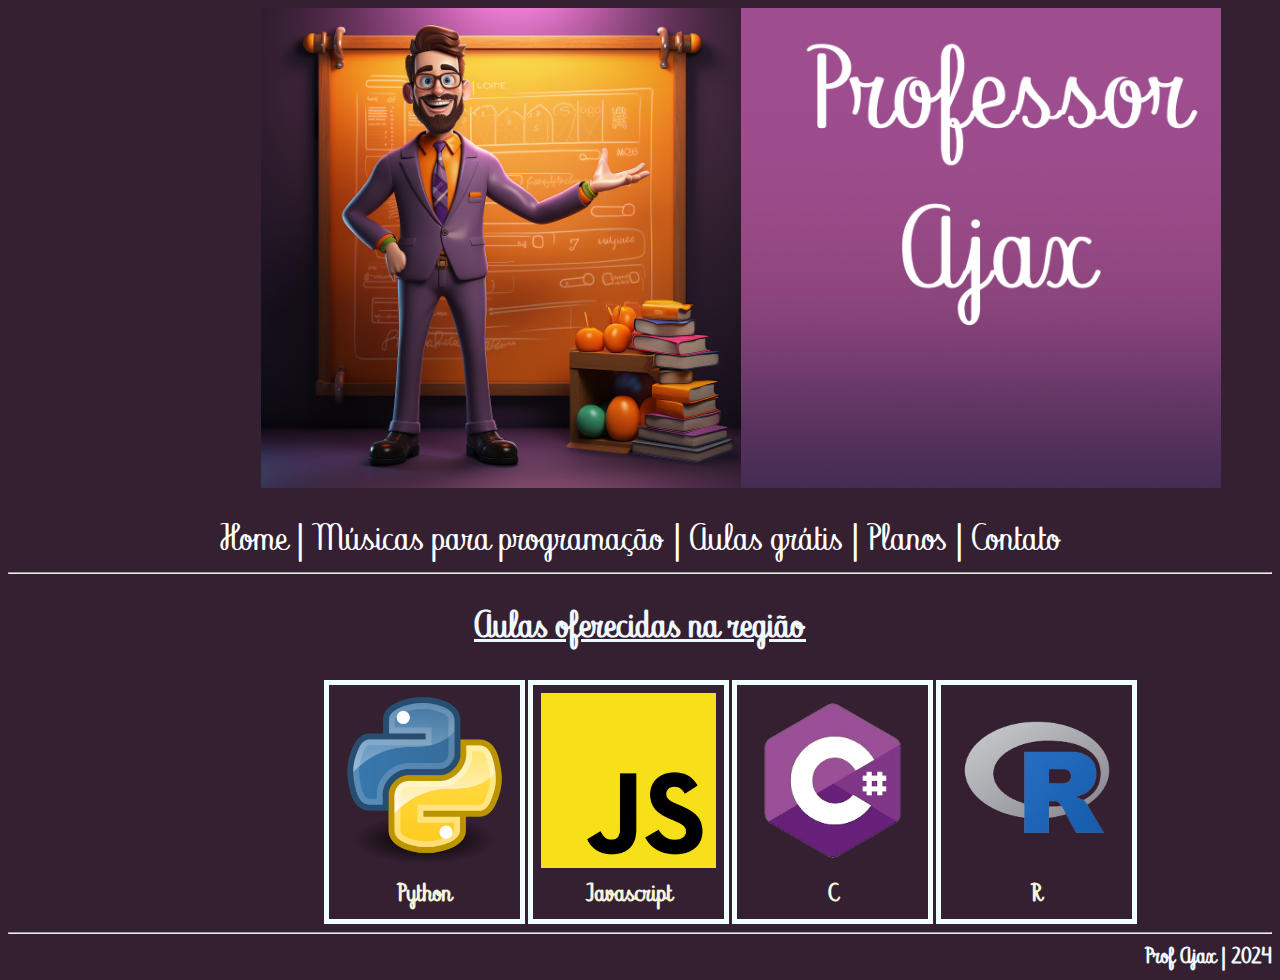
<file: index.html>
<!DOCTYPE html>
<html lang="pt-BR">

<head>
    <meta charset="UTF-8">
    <meta name="viewport" content="width=device-width, initial-scale=1.0">
    <title>Home | Prof. Ajax</title>
    <link rel="stylesheet" href="css/profajax.css">
</head>

<body>
    <header>
        <img src="image/banner.jpg" width="960" height="480" class="imgpos">
    </header><br>

    <nav>
        <a href="index.html">Home |</a>
        <a href="mscs.html">Músicas para programação |</a>
        <a href="aulas.html">Aulas grátis |</a>
        <a href="planos.html">Planos |</a>
        <a href="ctt.html">Contato</a>
    </nav>
    <hr>

    <main>
        <h2>Aulas oferecidas na região</h2>
        <article class="ling">
            <img src="image/python.png" width="175">
            <legend>Python</legend>
        </article>

        <article>
            <img src="image/js.png" width="175">
            <legend>Javascript</legend>
        </article>

        <article>
            <img src="image/c.png" width="175">
            <legend>C</legend>
        </article>

        <article>
            <img src="image/r.png" width="175">
            <legend>R</legend>
        </article>
    </main>
    <hr>

    <footer>
        Prof Ajax | 2024
    </footer>


</body>

</html>
</file>
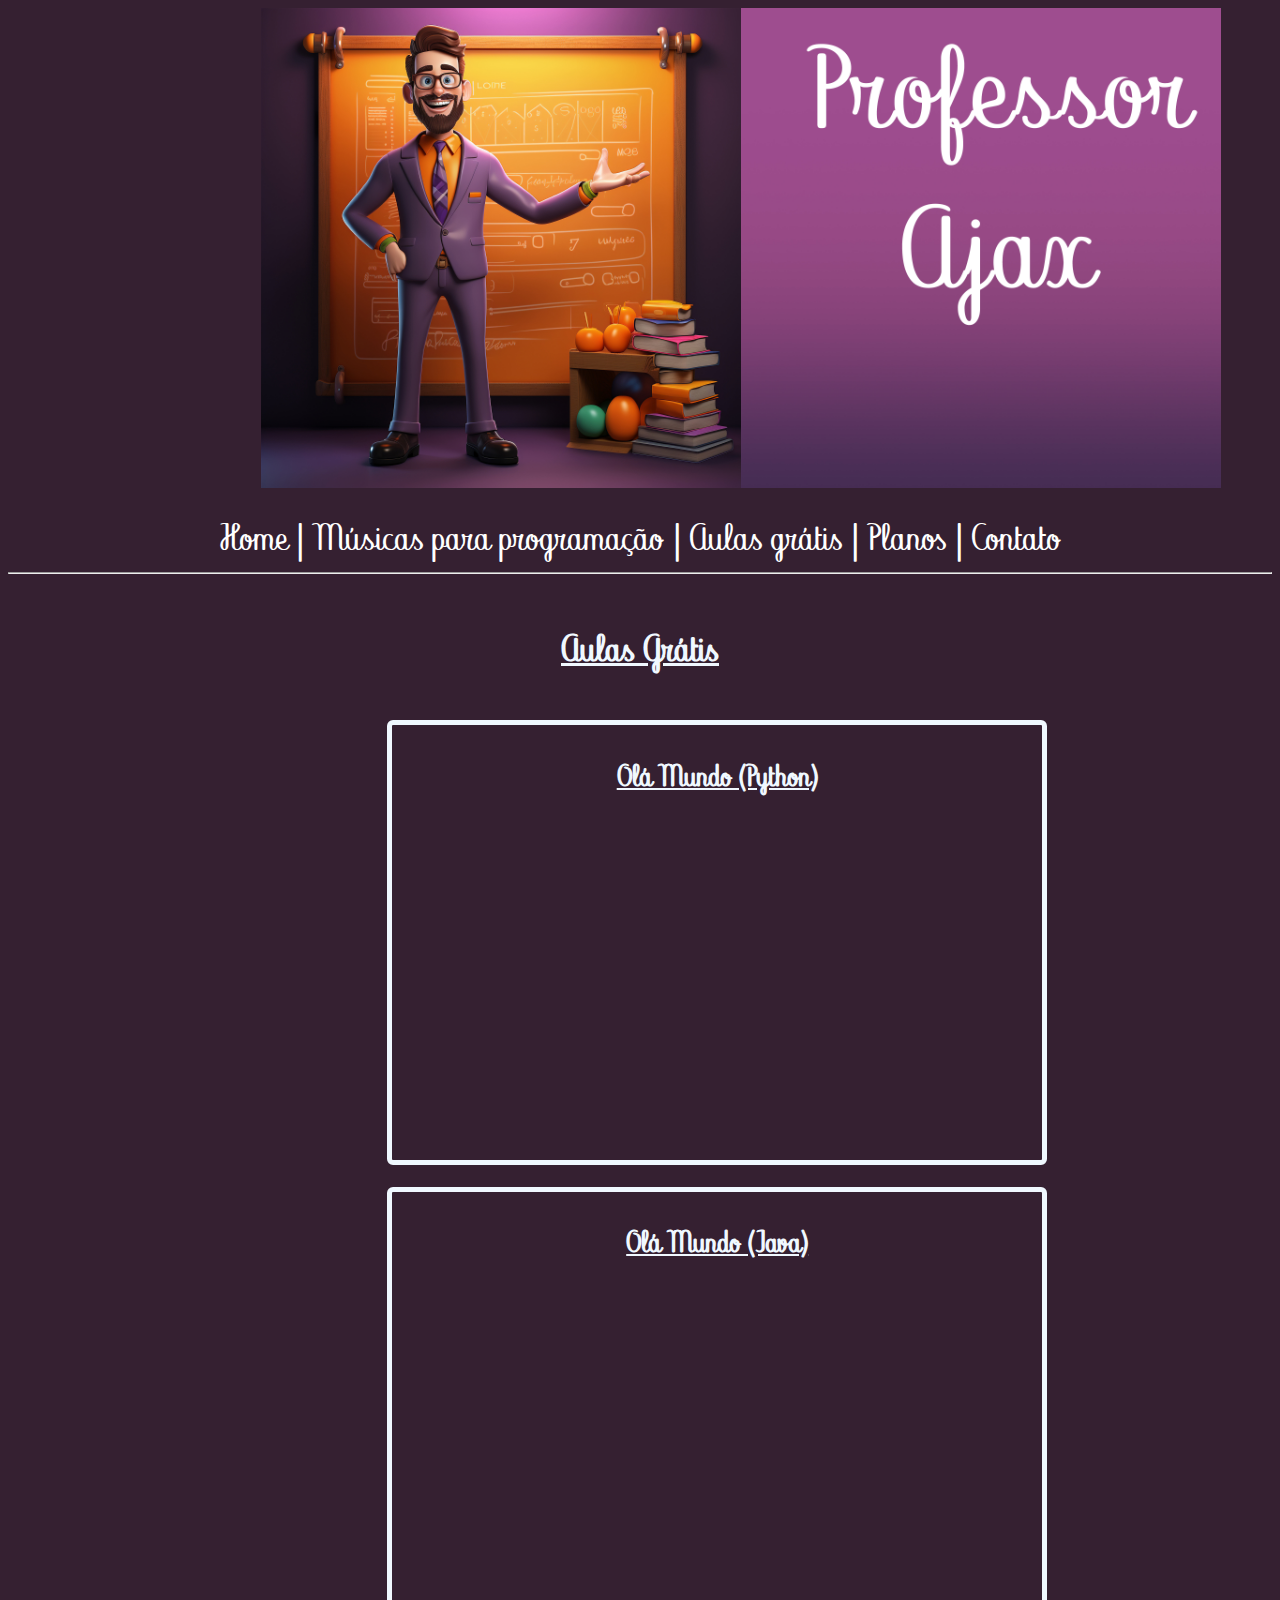
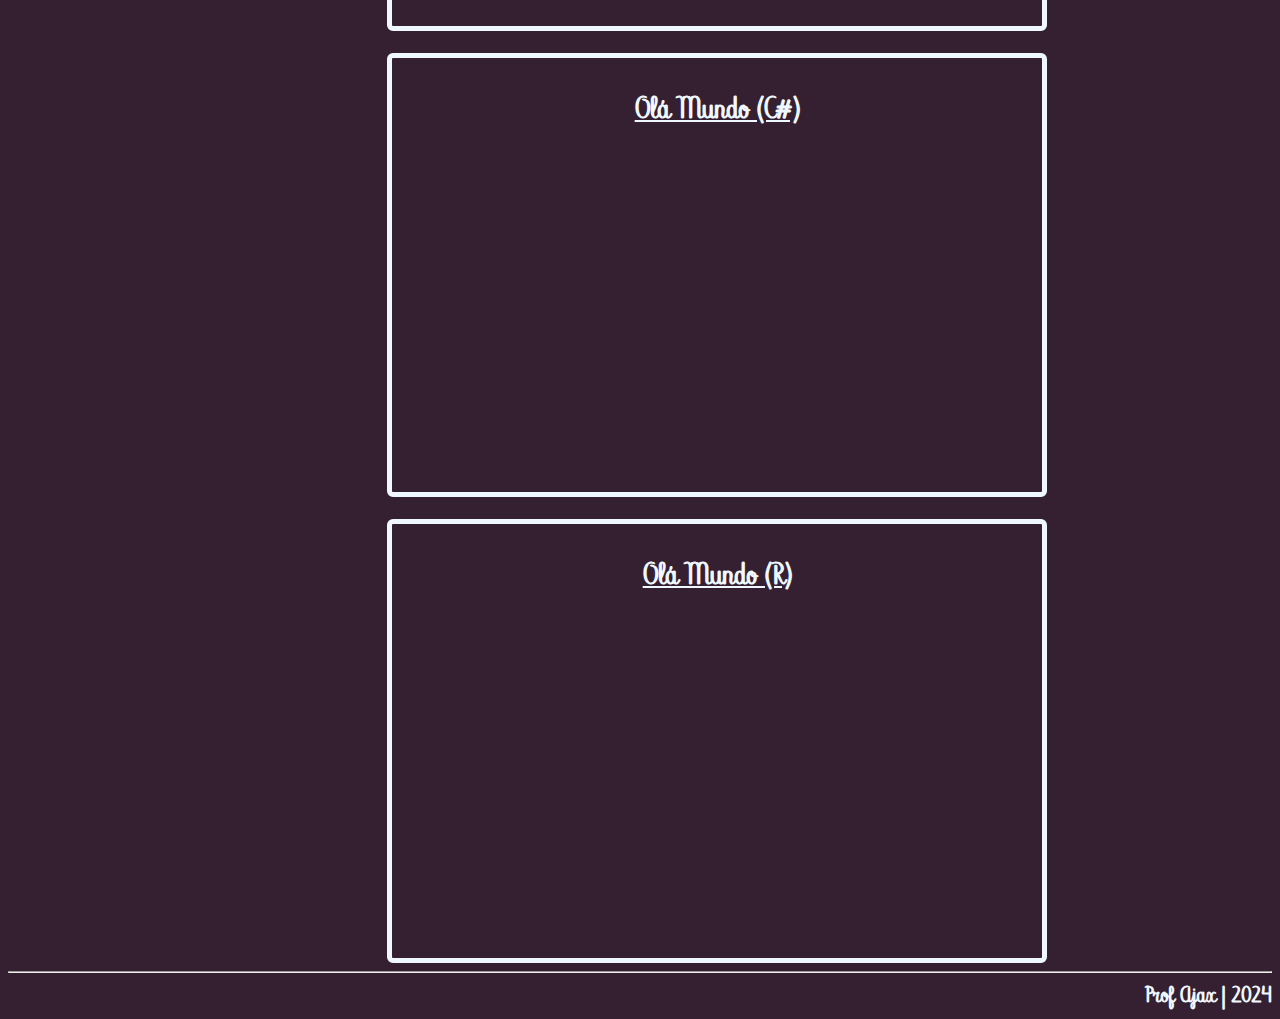
<file: aulas.html>
<!DOCTYPE html>
<html lang="pt-BR">

<head>
    <meta charset="UTF-8">
    <meta name="viewport" content="width=device-width, initial-scale=1.0">
    <title>Aulas | Prof. Ajax</title>
    <link rel="stylesheet" href="css/profajax.css">
</head>

<body>
    <header>
        <img src="image/banner.jpg" width="960" height="480" class="imgpos">
    </header><br>

    <nav>
        <a href="index.html">Home |</a>
        <a href="mscs.html">Músicas para programação |</a>
        <a href="aulas.html">Aulas grátis |</a>
        <a href="planos.html">Planos |</a>
        <a href="ctt.html">Contato</a>
    </nav>
    <hr><br>

    <main>
        <h1>Aulas Grátis</h1><br>
        <article class="vid">
            <h3>Olá Mundo (Python)</h3>
            <iframe width="640" height="320" src="https://www.youtube.com/embed/McJYiy4mWWE"
                title="Escrevendo o seu primeiro código em Python! Olá mundo!" frameborder="0"
                allow="accelerometer; autoplay; clipboard-write; encrypted-media; gyroscope; picture-in-picture; web-share"
                allowfullscreen></iframe>
        </article><br><br>

        <article class="vid">
            <h3>Olá Mundo (Java)</h3>
            <iframe width="640" height="320" src="https://www.youtube.com/embed/ceARxYLwgfM"
                title="[Desafio] Olá Mundo Em Java – Meu Primeiro Programa!" frameborder="0"
                allow="accelerometer; autoplay; clipboard-write; encrypted-media; gyroscope; picture-in-picture; web-share"
                allowfullscreen></iframe>
        </article><br><br>

        <article class="vid">
            <h3>Olá Mundo (C#)</h3>
            <iframe width="640" height="320" src="https://www.youtube.com/embed/d6VZEA6qdzs"
                title="Como Criar o Olá Mundo Em C# – Meu Primeiro Programa!" frameborder="0"
                allow="accelerometer; autoplay; clipboard-write; encrypted-media; gyroscope; picture-in-picture; web-share"
                allowfullscreen></iframe>
        </article><br><br>

        <article class="vid">
            <h3>Olá Mundo (R)</h3>
            <iframe width="640" height="320" src="https://www.youtube.com/embed/mRlncrX94xQ"
                title="How To... Display &quot;Hello World&quot; in R #01" frameborder="0"
                allow="accelerometer; autoplay; clipboard-write; encrypted-media; gyroscope; picture-in-picture; web-share"
                allowfullscreen></iframe>
        </article>
    </main>
    <hr>

    <footer>
        Prof Ajax | 2024
    </footer>
</body>

</html>
</file>
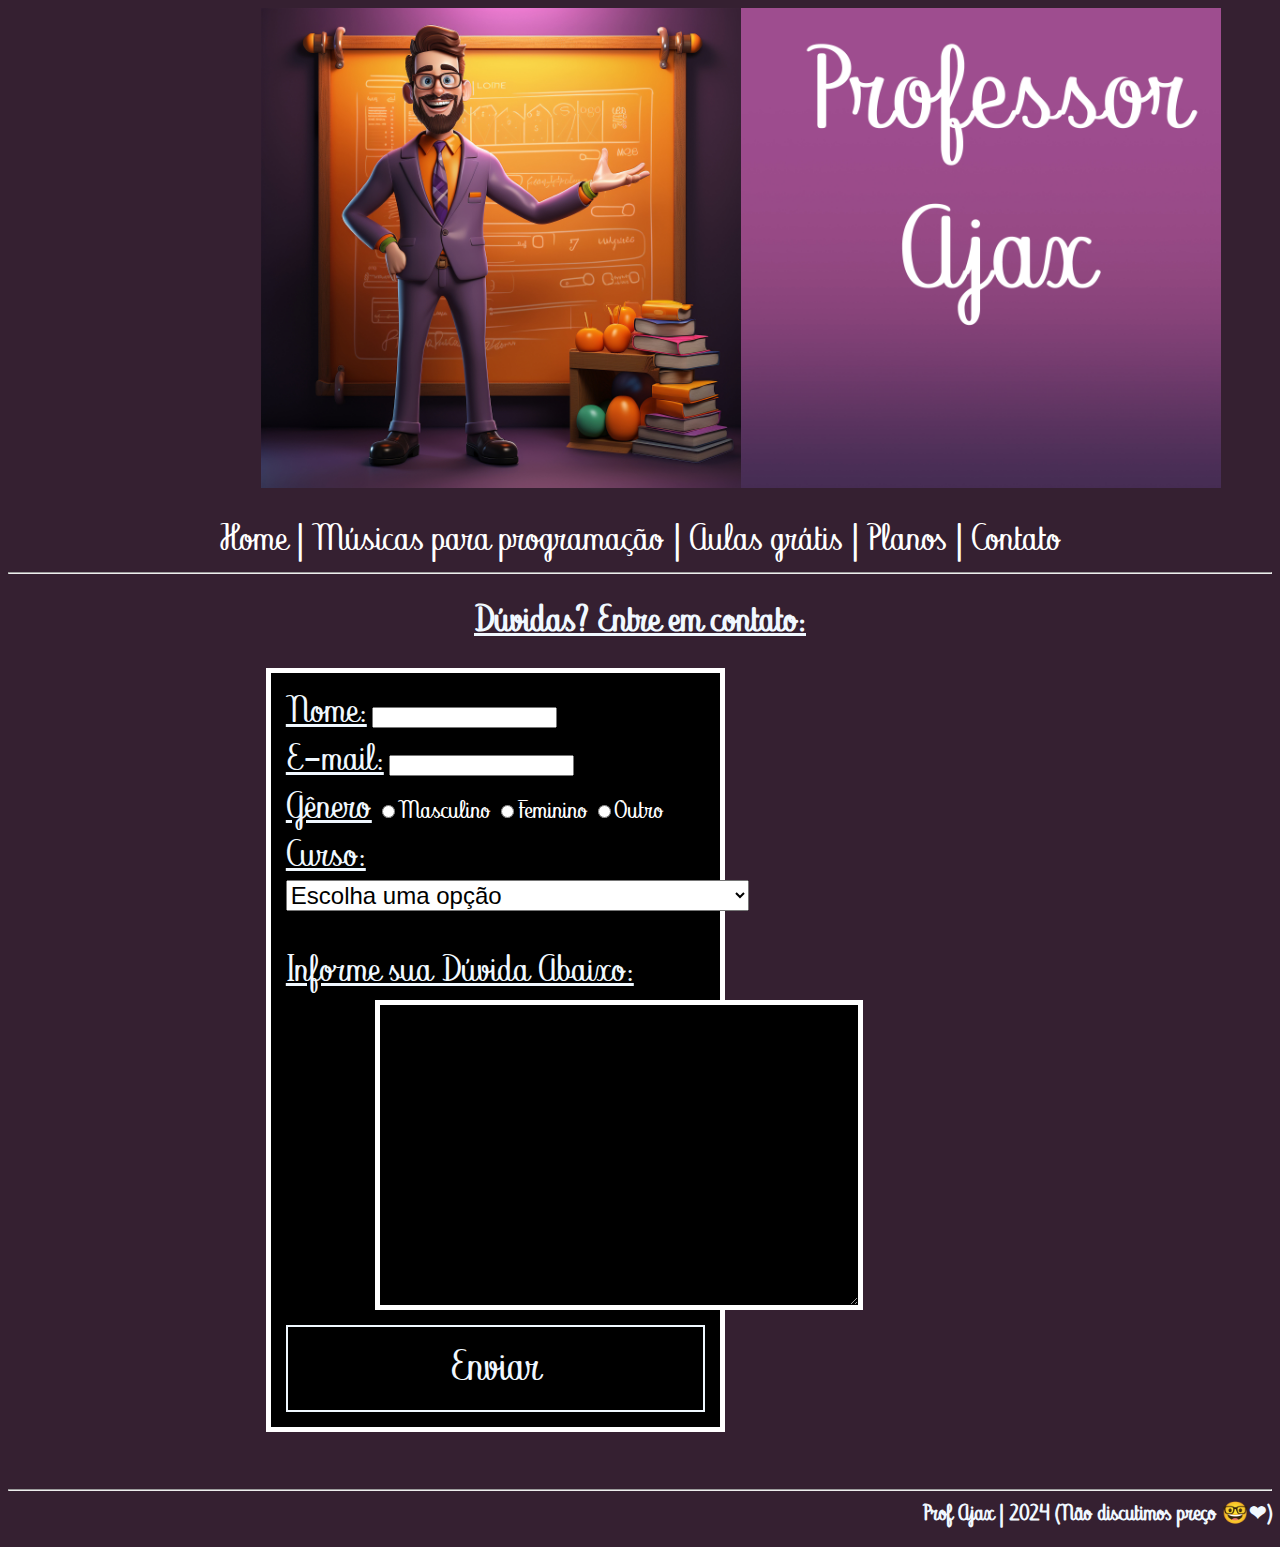
<file: ctt.html>
<!DOCTYPE html>
<html lang="pt-BR">

<head>
    <meta charset="UTF-8">
    <meta name="viewport" content="width=device-width, initial-scale=1.0">
    <title>Suporte | Prof. Ajax</title>
    <link rel="stylesheet" href="css/profajax.css">
</head>

<body>
    <header>
        <img src="image/banner.jpg" width="960" height="480" class="imgpos">
    </header><br>


    <nav>
        <a href="index.html">Home |</a>
        <a href="mscs.html">Músicas para programação |</a>
        <a href="aulas.html">Aulas grátis |</a>
        <a href="planos.html">Planos |</a>
        <a href="ctt.html">Contato</a>
    </nav><hr>

    <main>
        <h1>Dúvidas? Entre em contato:</h1>

        <form class="form">
            <label for="nome">Nome:</label>
            <input type="text" name="txtname"><br>
            <label for="email">E-mail:</label>
            <input type="email" name="txtemail"><br>
            <label for="gen">Gênero</label>
            <input type="radio" name="masc">Masculino
            <input type="radio" name="fem">Feminino
            <input type="radio" name="alt">Outro<br>
            <label for="curso">Curso:</label>
            <select name="curso">
                <option value="" hidden>Escolha uma opção</option>
                <option value="ccp">Ciências da Computação</option>
                <option value="ads">Análise e Desenvolvimentos de Sistemas</option>
                <option value="psi">Psicologia</option>
                <option value="alt">Outro</option>
            </select><br><br>
            <label for="duv">Informe sua Dúvida Abaixo:</label><br>
            <textarea name="msg" id="" cols="30" rows="10"></textarea>

            <button>Enviar</button>
        </form><br>

    </main><br>
    <hr>

    <footer>
        Prof Ajax | 2024 (Não discutimos preço 🤓❤)
    </footer>

</body>

</html>
</file>
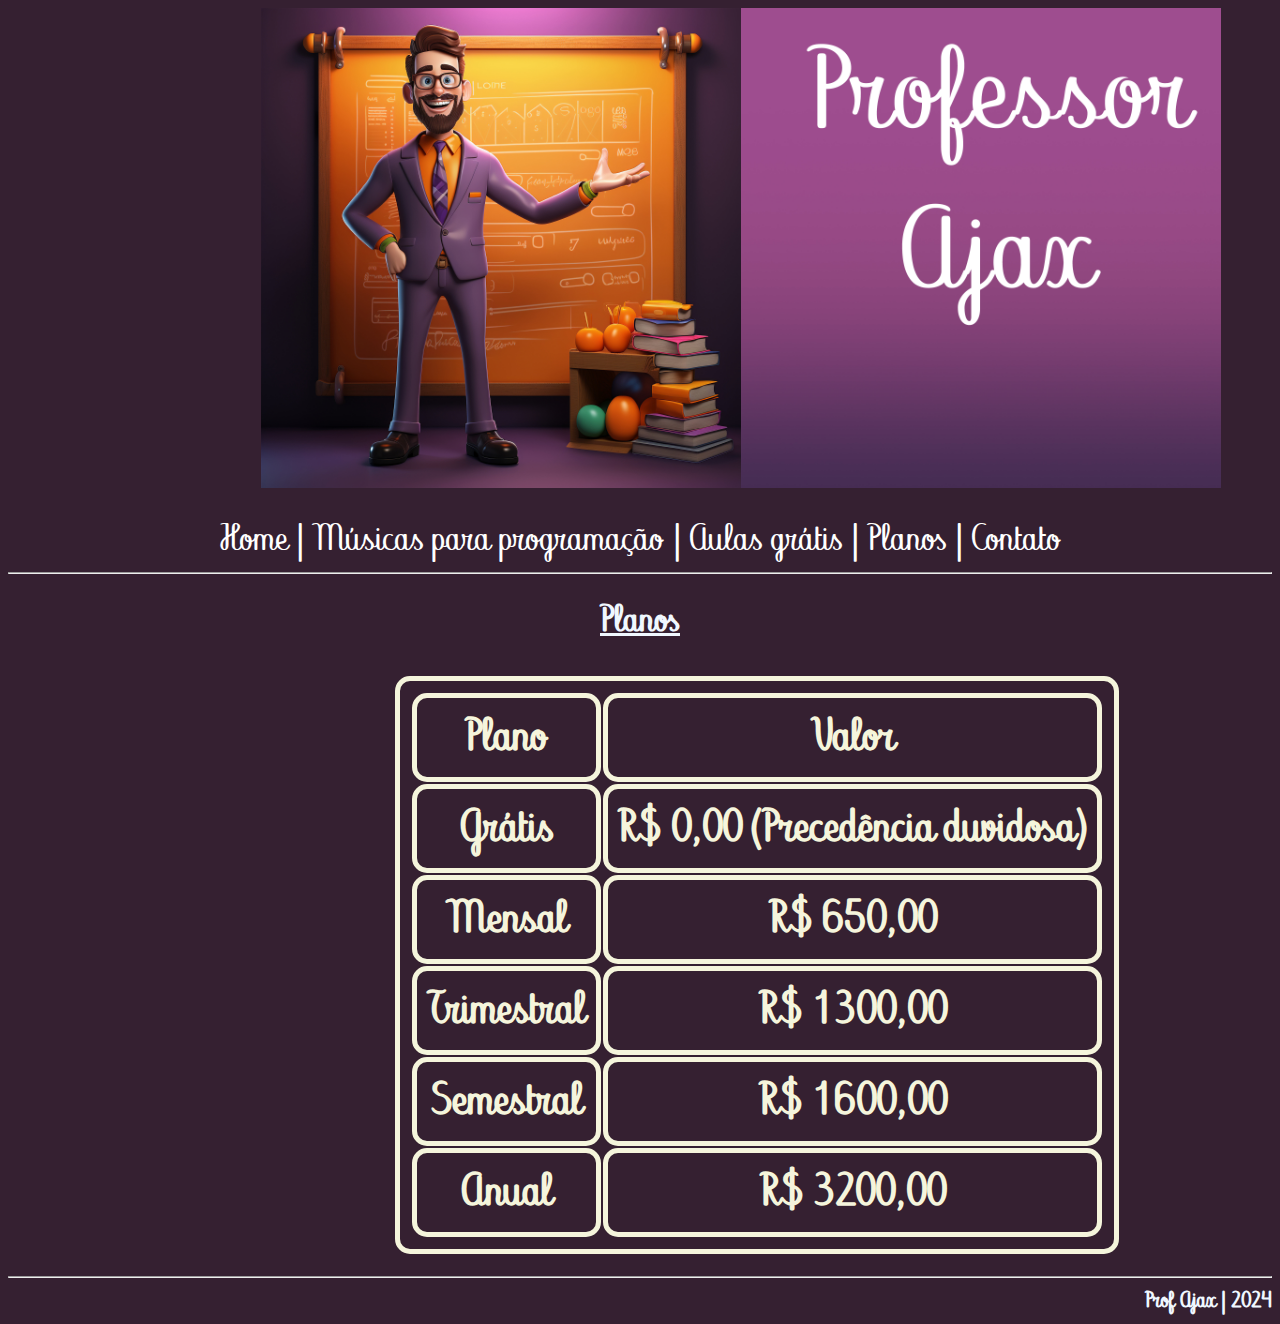
<file: planos.html>
<!DOCTYPE html>
<html lang="pt-BR">

<head>
    <meta charset="UTF-8">
    <meta name="viewport" content="width=device-width, initial-scale=1.0">
    <title>Planos | Prof. Ajax</title>
    <link rel="stylesheet" href="css/profajax.css">
</head>

<body>
    <header>
        <img src="image/banner.jpg" width="960" height="480" class="imgpos">
    </header><br>

    <nav>
        <a href="index.html">Home |</a>
        <a href="mscs.html">Músicas para programação |</a>
        <a href="aulas.html">Aulas grátis |</a>
        <a href="planos.html">Planos |</a>
        <a href="ctt.html">Contato</a>
    </nav><hr>
    

    <main>
        <h1>Planos</h1>

        <article class="tab">
            <table>
                <tr>
                    <th>Plano</th>
                    <th>Valor</th>
                </tr>
                <td>Grátis</td>
                <td>R$ 0,00 (Precedência duvidosa)</td>

                <tr>
                    <td>Mensal</td>
                    <td>R$ 650,00</td>
                </tr>

                <tr>
                    <td>Trimestral</td>
                    <td>R$ 1300,00</td>
                </tr>

                <tr>
                    <td>Semestral</td>
                    <td>R$ 1600,00</td>
                </tr>

                <tr>
                    <td>Anual</td>
                    <td>R$ 3200,00</td>
                </tr>

            </table>
        </article>
    </main>
    <hr>

    <footer>
        Prof Ajax | 2024
    </footer>


</body>

</html>
</file>
<file: css/profajax.css>
@font-face {
    font-family: 'ABC';
    src: url(/font/abecedary/Abecedary-Regular.ttf) format('truetype');
}

body, button{
    background-color: #352031;
    font-family: 'ABC';
}

nav {
    font-size: 26pt;
    text-align: center;
}

article {
    color: beige;
    display: inline-block;
    position: relative;
    left: 25%;
    text-align: center;
    font-weight: bold;
    font-size: 18pt;
    padding: 8px;
    border: 5px solid;
    border-color: azure;
}

h2,h1,label{
    font-size: 26pt;
    text-align: center;
    color: aliceblue;
    text-decoration: underline;
}

.imgpos {
    position: relative;
    left: 20%;
}

footer {
    color: aliceblue;
    font-size: 16pt;
    font-weight: bold;
    display: flex;
    justify-content: end;
}

.letra {
    font-weight: normal;
    border: 10px solid;
    color: aliceblue;
    border-radius: 25px 100px;
    box-shadow: 0px 0px 45px #fff;
    position: relative;
    left: 35%;
    text-align: center;
    padding: 15px;
}

.vid {
    position: relative;
    left: 30%;
    padding: 5px;
    border: 5px solid;
    color: aliceblue;
    border-radius: 6px 6px;
    font-weight: normal;
    text-decoration: underline;
}

.tab {
    border: 0;
    font-size: 32pt;
    position: relative;
    left: 30%;
}

table,th,tr,td {
    padding: 10px;
    border: 5px solid;
    border-radius: 15px 15px;
    text-align: center;
}

.form,option,textarea {
    font-size: 18pt;
    margin: 5px;
    color: #ffffff;
    background-color: black;
    border: 5px solid;
    color: rgb(255, 255, 255);
    margin-right: 800px;
    position: relative;
    left: 20%;
    padding: 15px;
}

select {
    font-size: 18pt;
}

button{
    width: 100%;
    background-color: black;
    border: 2px solid;
    color: gray;
    font-size: 30pt;
    color: aliceblue;
    padding: 14px;
}

a{
    text-decoration: none;
    color: #ffffff;
}
</file>
